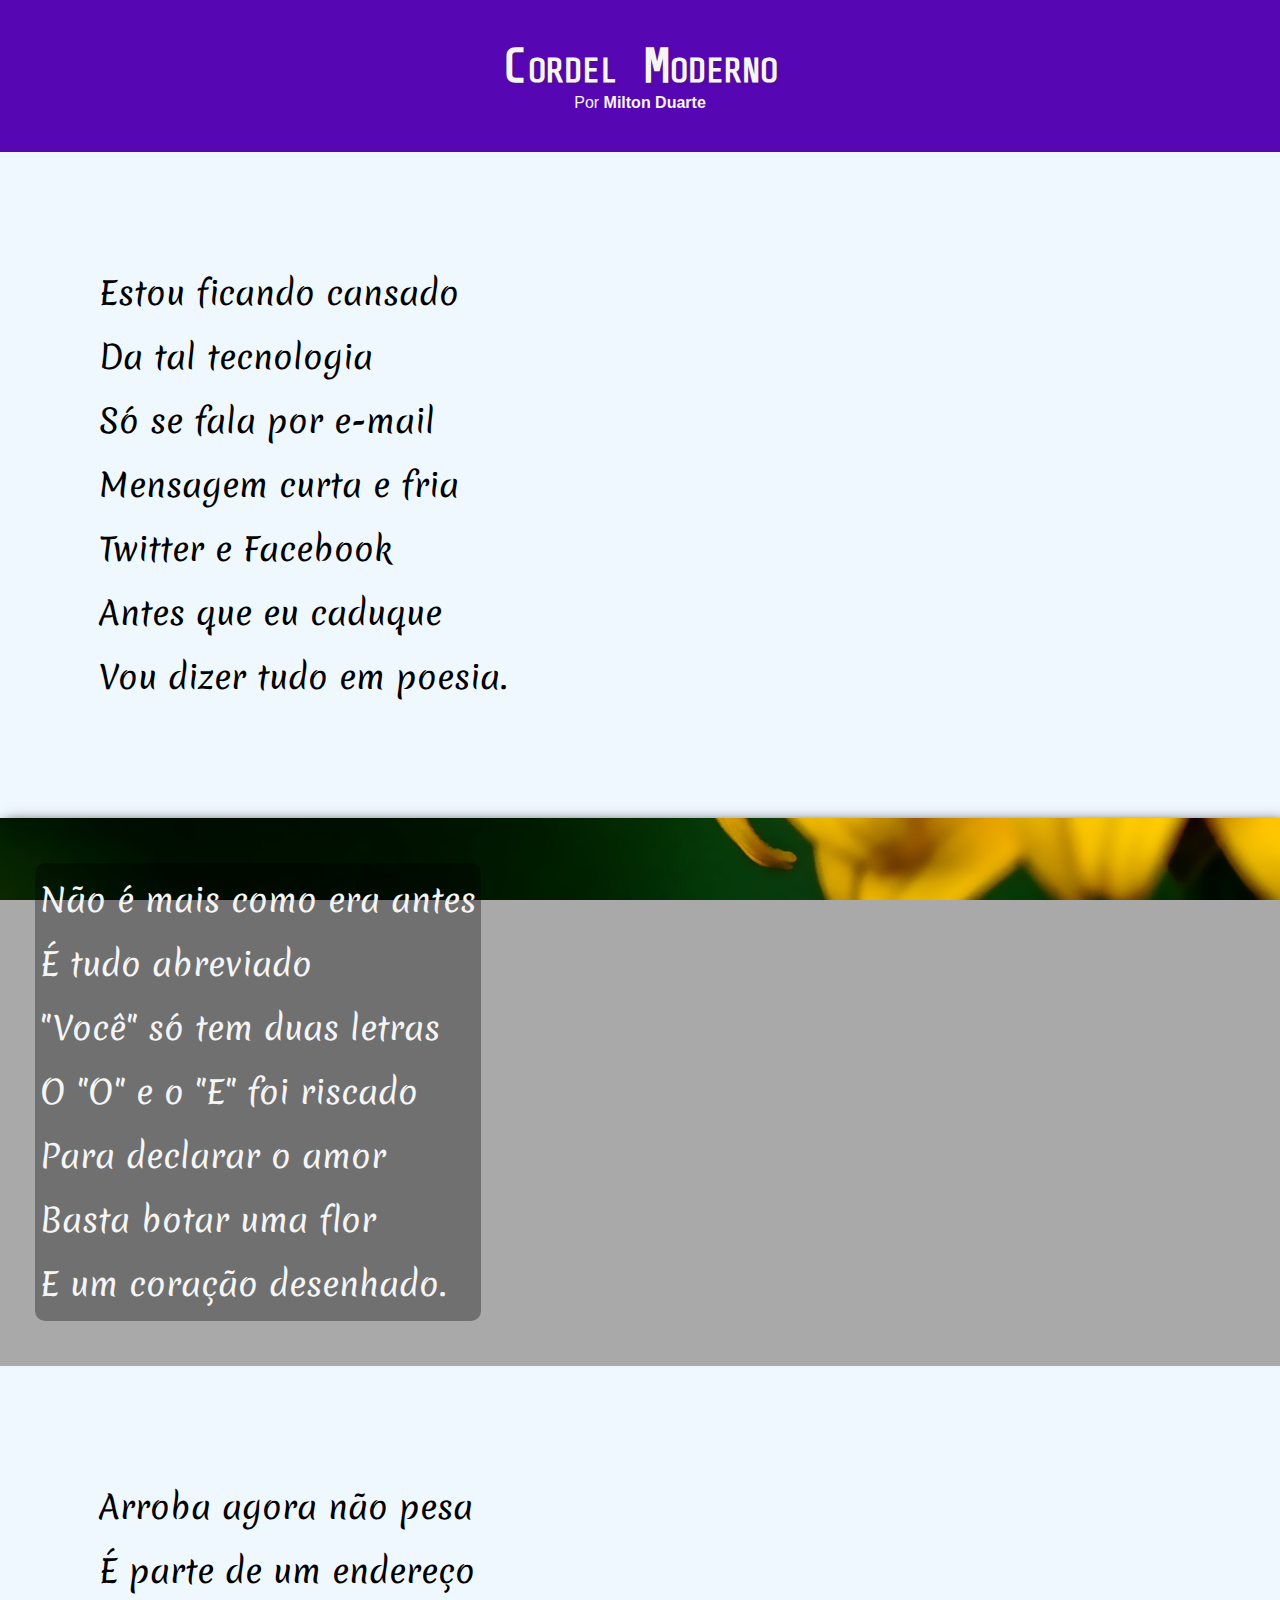
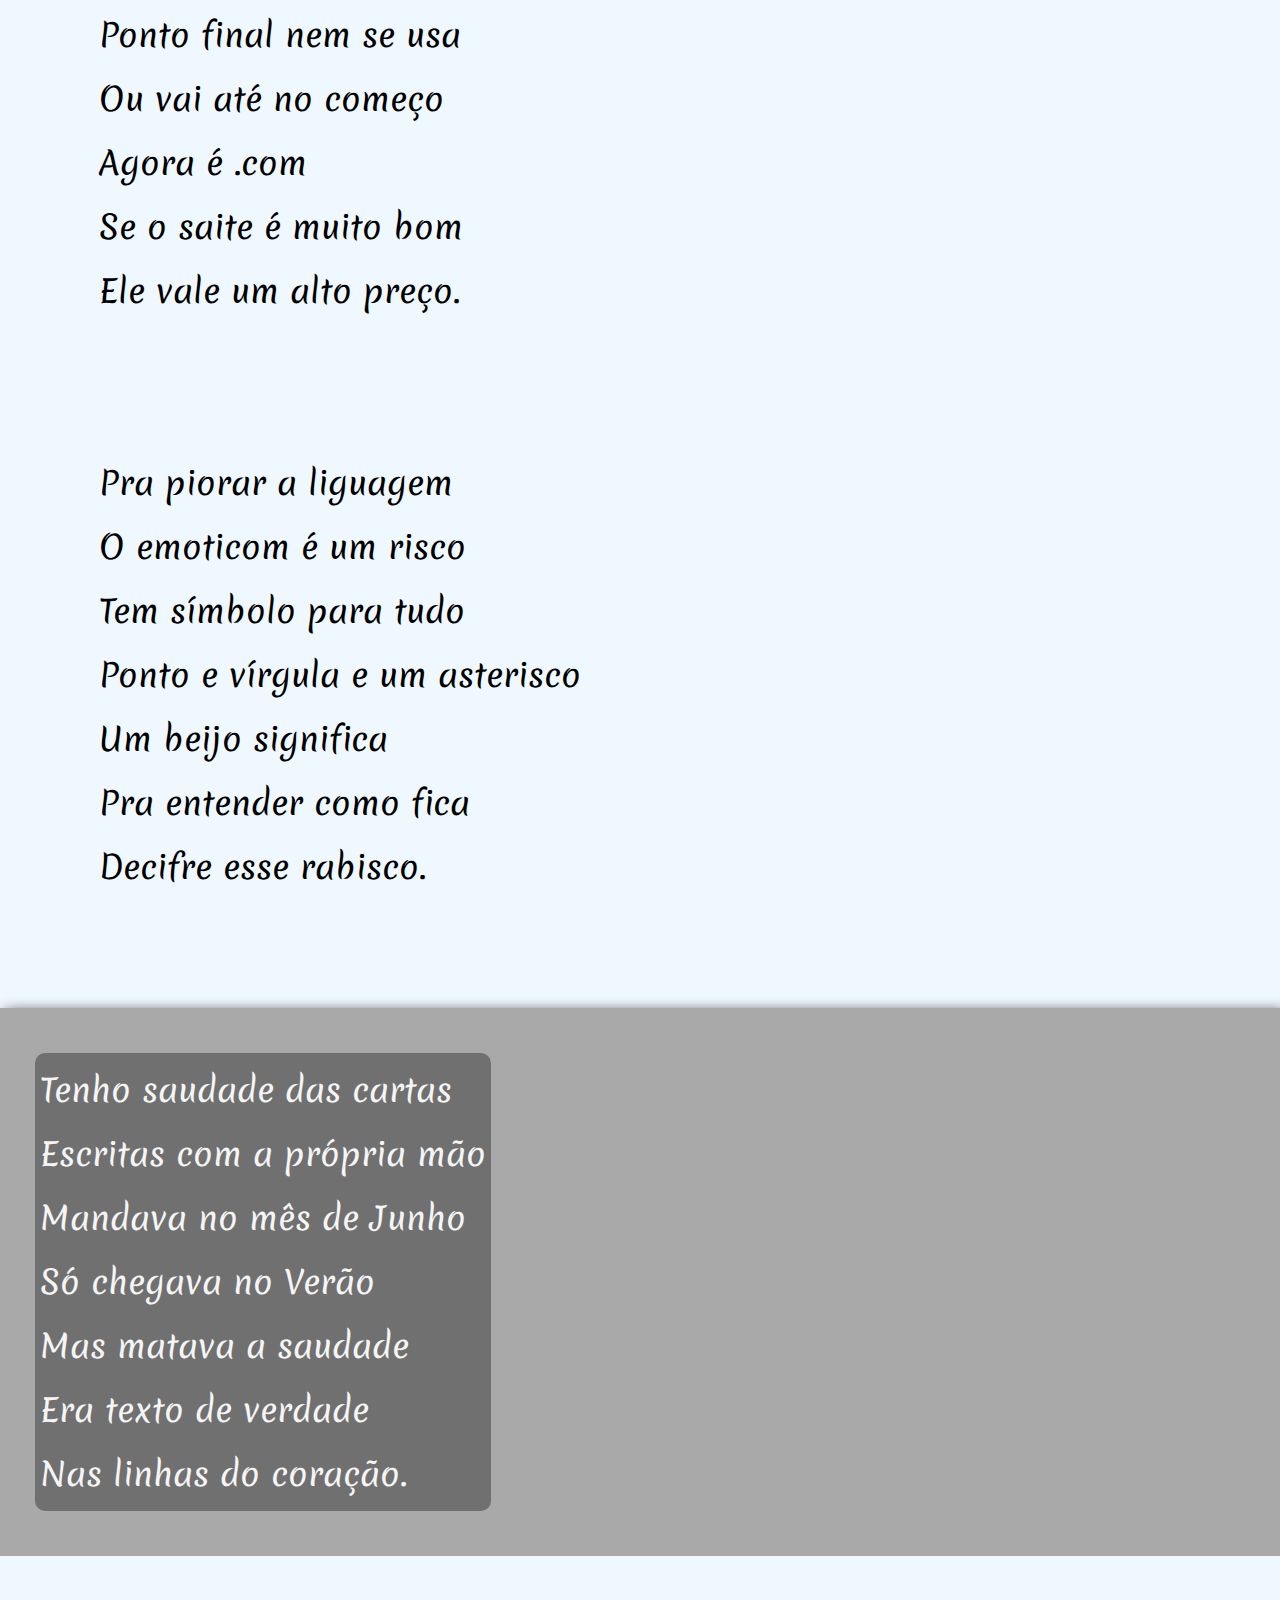
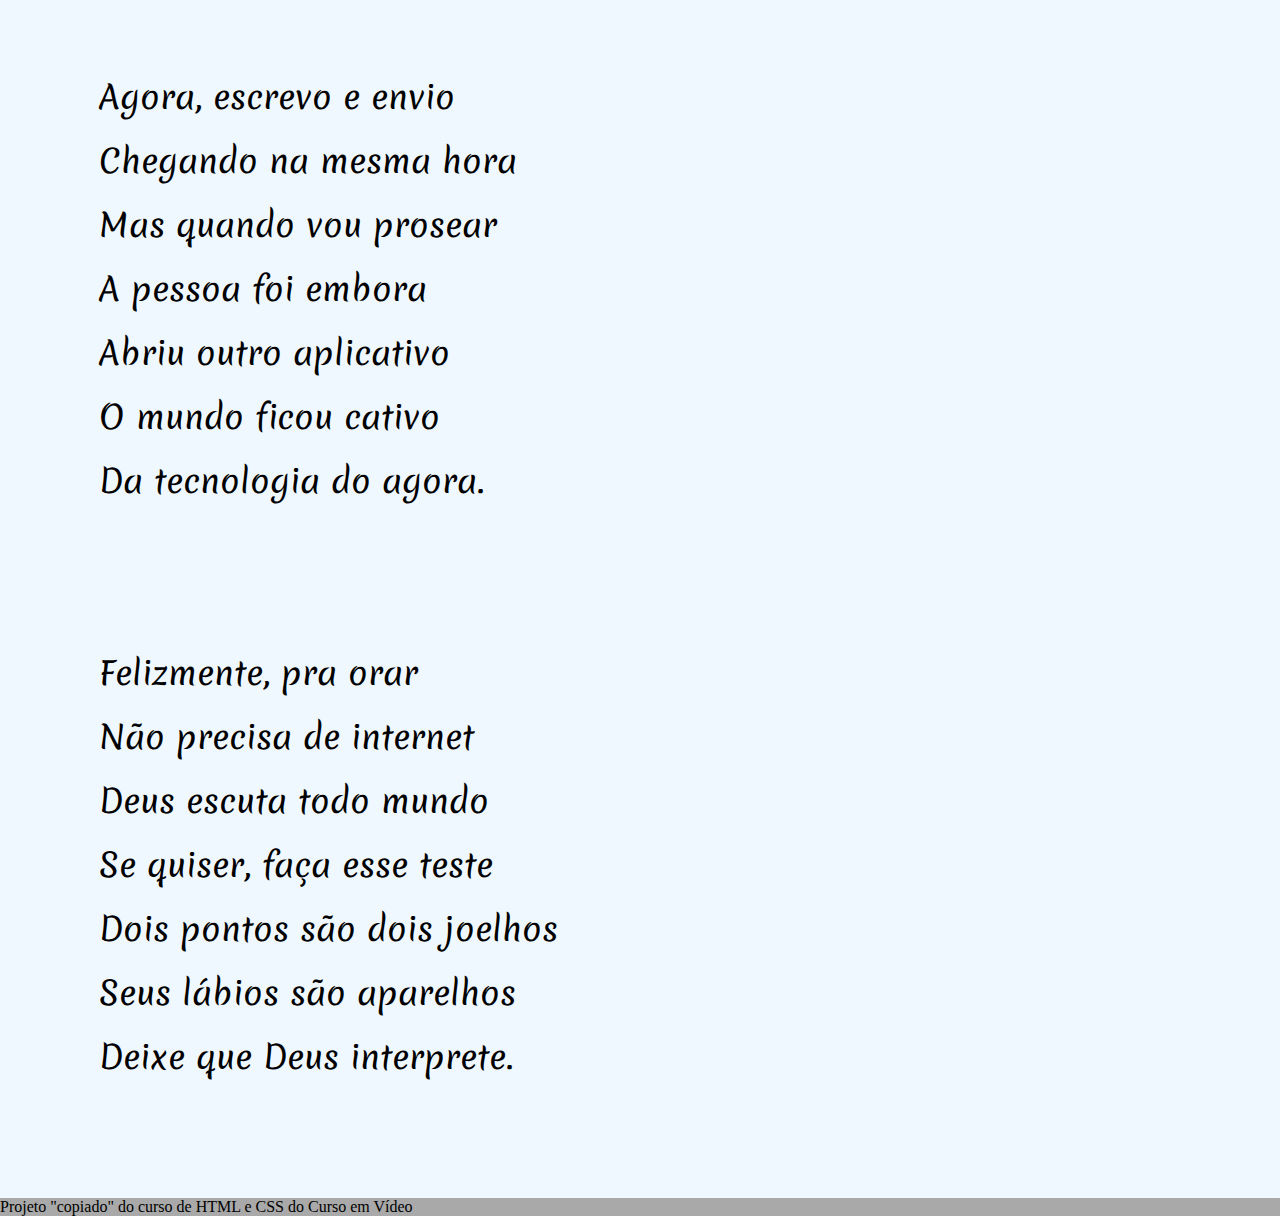
<file: Praticando/pratica-modulo-3/index.html>
<!DOCTYPE html>
<html lang="pt-br">
<head>
    <meta charset="UTF-8">
    <meta http-equiv="X-UA-Compatible" content="IE=edge">
    <meta name="viewport" content="width=device-width, initial-scale=1.0">
    <title>Cordel Moderno</title>
    <link rel="stylesheet" href="style.css">
</head>
<body>
    <header>
        <h1>Cordel Moderno</h1>
        <p>Por <a href="https://www.recantodasletras.com.br/poesias/3186743" target="_blank">Milton Duarte</a></p>
    </header>
    <section class="normal">
        <p>
            Estou ficando cansado <br>
            Da tal tecnologia <br>
            Só se fala por e-mail <br>
            Mensagem curta e fria <br>
            Twitter e Facebook <br>
            Antes que eu caduque <br>
            Vou dizer tudo em poesia.
        </p>
    </section>
    <section class="imagem" id="img01">
        <p>
            Não é mais como era antes <br>
            É tudo abreviado <br>
            "Você" só tem duas letras <br>
            O "O" e o "E" foi riscado <br>
            Para declarar o amor <br>
            Basta botar uma flor <br>
            E um coração desenhado.
        </p>
    </section>
    <section class="normal">
        <p>
            Arroba agora não pesa <br>
            É parte de um endereço <br>
            Ponto final nem se usa <br>
            Ou vai até no começo <br>
            Agora é .com <br>
            Se o saite é muito bom <br>
            Ele vale um alto preço.
        </p>
        <p>
            Pra piorar a liguagem <br>
            O emoticom é um risco <br>
            Tem símbolo para tudo <br>
            Ponto e vírgula e um asterisco <br>
            Um beijo significa <br>
            Pra entender como fica <br>
            Decifre esse rabisco.
        </p>
    </section>
    <section class="imagem" id="img02">
        <p>
            Tenho saudade das cartas <br>
            Escritas com a própria mão <br>
            Mandava no mês de Junho <br>
            Só chegava no Verão <br>
            Mas matava a saudade <br>
            Era texto de verdade <br>
            Nas linhas do coração.
        </p>
    </section>
    <section class="normal">
        <p>
            Agora, escrevo e envio <br>
            Chegando na mesma hora <br>
            Mas quando vou prosear <br>
            A pessoa foi embora <br>
            Abriu outro aplicativo <br>
            O mundo ficou cativo <br>
            Da tecnologia do agora.
        </p>
        <p>
            Felizmente, pra orar <br>
            Não precisa de internet <br>
            Deus escuta todo mundo <br>
            Se quiser, faça esse teste <br>
            Dois pontos são dois joelhos <br>
            Seus lábios são aparelhos <br>
            Deixe que Deus interprete.
        </p>
    </section>
    <footer>
        <p>Projeto "copiado" do curso de HTML e CSS do Curso em Vídeo</p>
    </footer>
</body>
</html>
</file>
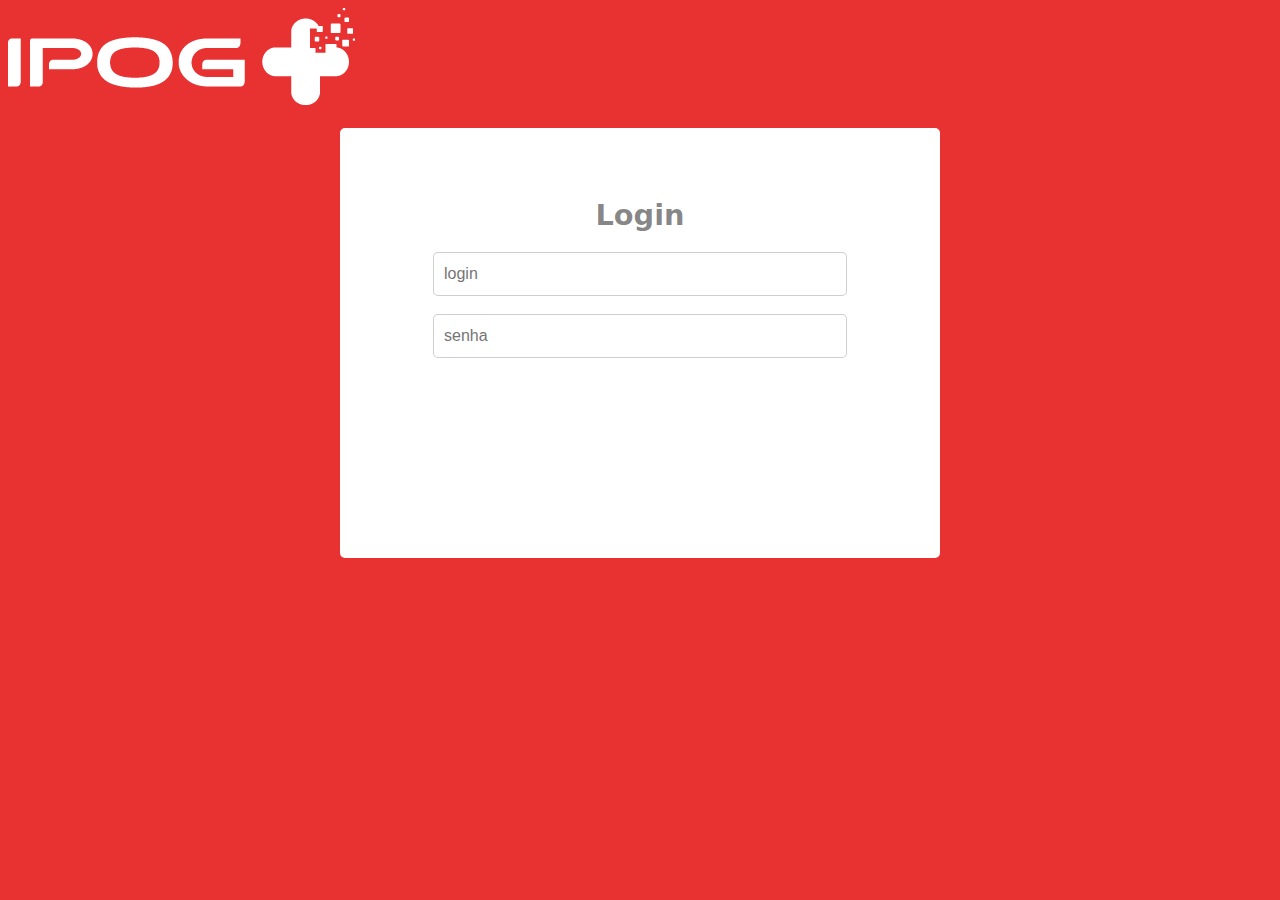
<file: Praticando/praticando-headers/projeto3-ipog/index.html>
<!DOCTYPE html>
<html lang="pt-br">
<head>
    <meta charset="UTF-8">
    <meta http-equiv="X-UA-Compatible" content="IE=edge">
    <meta name="viewport" content="width=device-width, initial-scale=1.0">
    <title>IPOG - Instituto de Pós-Graduação Graduação</title>
    <style>
        body {
            background-color: rgba(226, 0, 0, 0.808);
        }

        main > section {
            background-color: white;
            max-width: 600px;
            height: 430px;
            border-radius: 5px;
        }

        main h1 {
            text-align: center;
            padding-top: 70px;
            font-family: system-ui, -apple-system, BlinkMacSystemFont, 'Segoe UI', Roboto, Oxygen, Ubuntu, Cantarell, 'Open Sans', 'Helvetica Neue', sans-serif;
            font-weight: 800;
            color: rgba(0, 0, 0, 0.493);
            font-size: 1.8em;
        }

        input {
            border: 1px solid rgba(156, 156, 156, 0.493);
            width: 400px;
            height: 40px;
            font-size: 1em;
            padding-left: 10px;
            border-radius: 5px;
            margin: auto;
            display: inline-block;
        }

        section {
            text-align: center;
            margin: auto;
        }

        img {
            
        }

    </style>
</head>
<body>
    <header>
        <img src="logo_ipogmais.png" alt="Logo IPOG">
    </header>
    <main>
        <section>
            <h1>Login</h1>
            <input type="text" placeholder="login"><br>
            <br>
            <input type="text" placeholder="senha"><br>
        </section>
    </main>
</body>
</html>
</file>
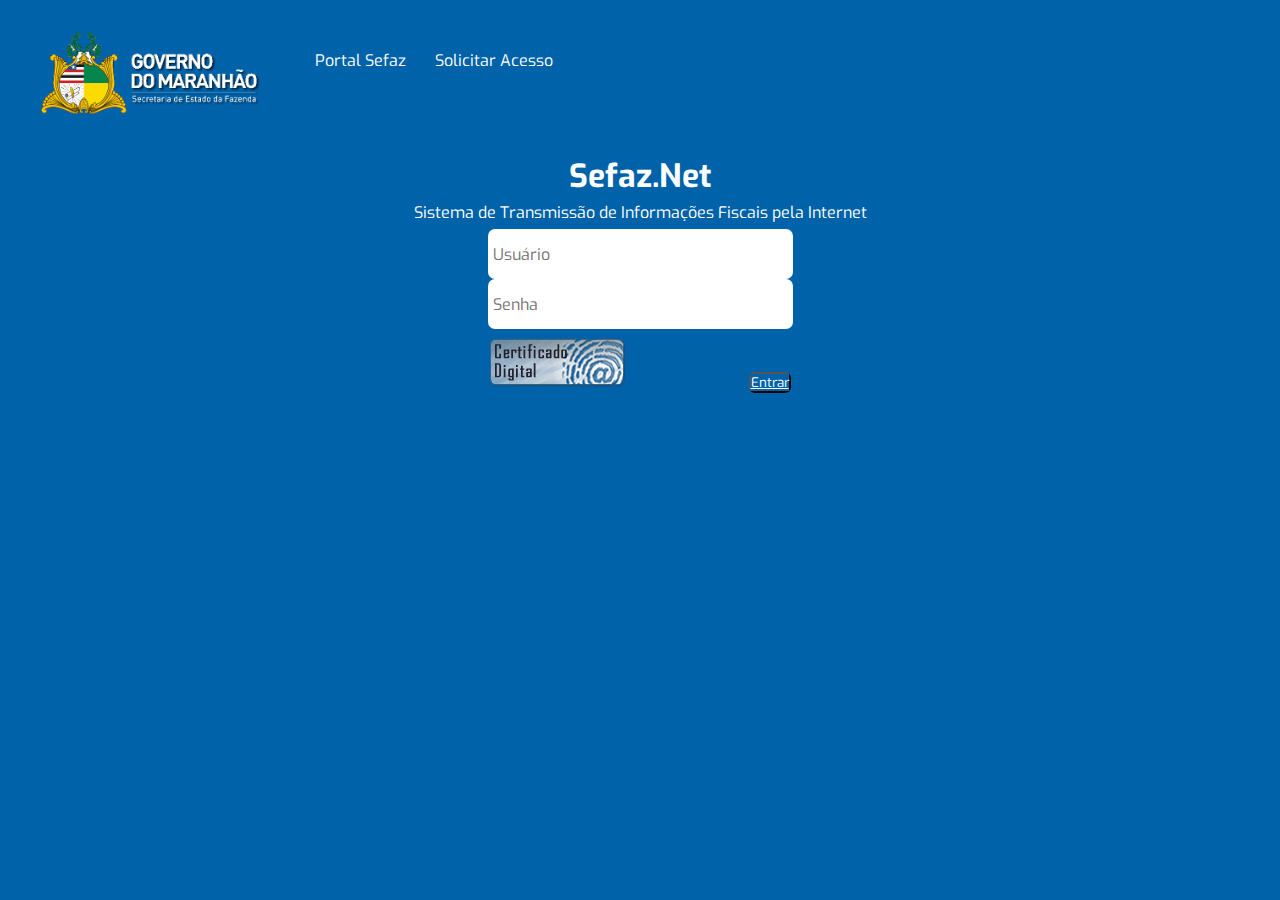
<file: Praticando/praticando-headers/projeto4-sefaznet/index.html>
<!DOCTYPE html>
<html lang="pt-br">
<head>
    <meta charset="UTF-8">
    <meta http-equiv="X-UA-Compatible" content="IE=edge">
    <meta name="viewport" content="width=device-width, initial-scale=1.0">
    <title>Sefaz.net | Autenticação de Usuário | Secretaria da Fazenda do Estado do Maranhão</title>
    <link rel="stylesheet" href="style.css">
</head>
<body>
    <div class="container">
        <div class="imagem">
            <a href="#"><img src="logo_sefaz_branco_exp.png" alt="Logo Sefaz MA"></a>
        </div>
        <div class="navbarra">
            <ul>
                <li>
                    <a href="#">Portal Sefaz</a>
                </li>
                <li>
                    <a href="#">Solicitar Acesso</a>
                </li>
            </ul>
        </div>
    </div>
    <h1>Sefaz.Net</h1>
    <p>Sistema de Transmissão de Informações Fiscais pela Internet</p>
    <div class="campos">
        <input type="text" placeholder="Usuário"><br>
        <input type="text" placeholder="Senha">
    </div>
    <div class="botao">
        <button id="certificado"><img src="certificadodigitalsefaznet.png" alt="Imagem Certificado"></button>
        <button id="entrar"><a href="#">Entrar</a></button>
    </div>
</body>
</html>
</file>
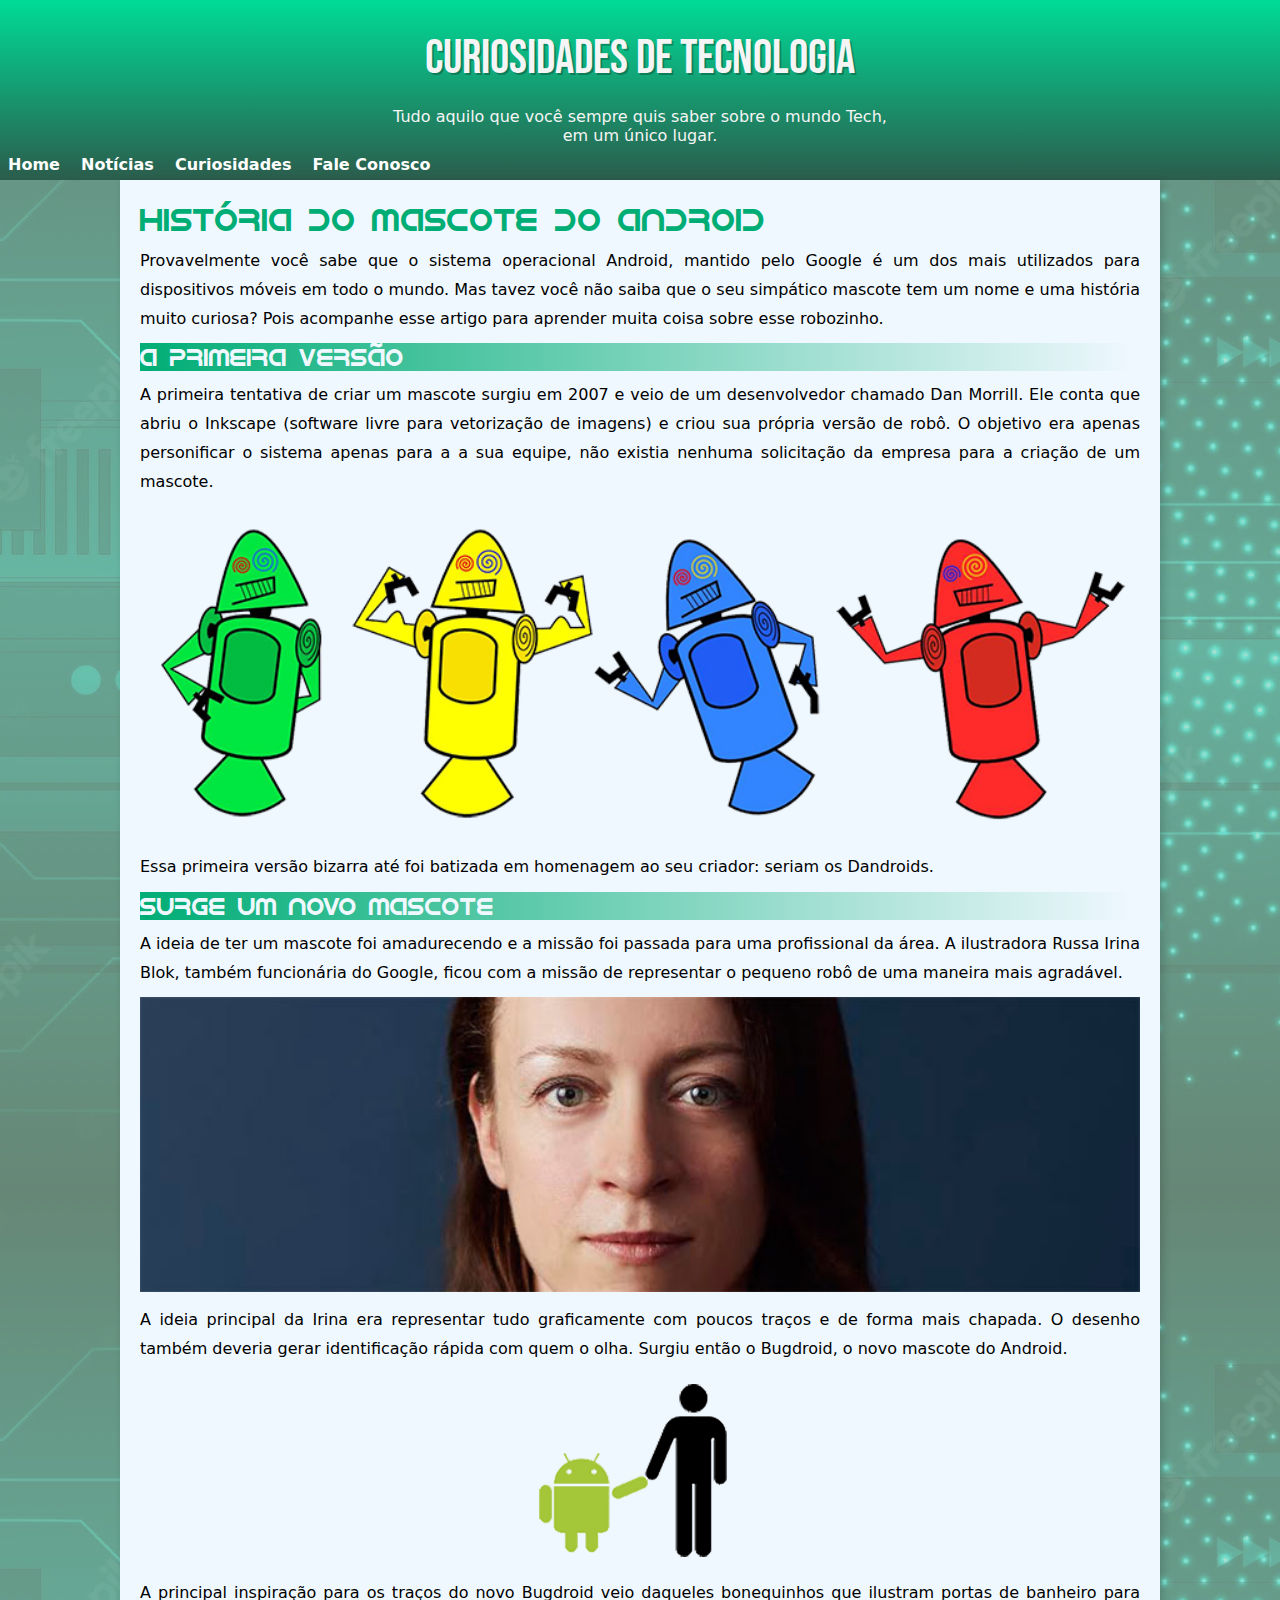
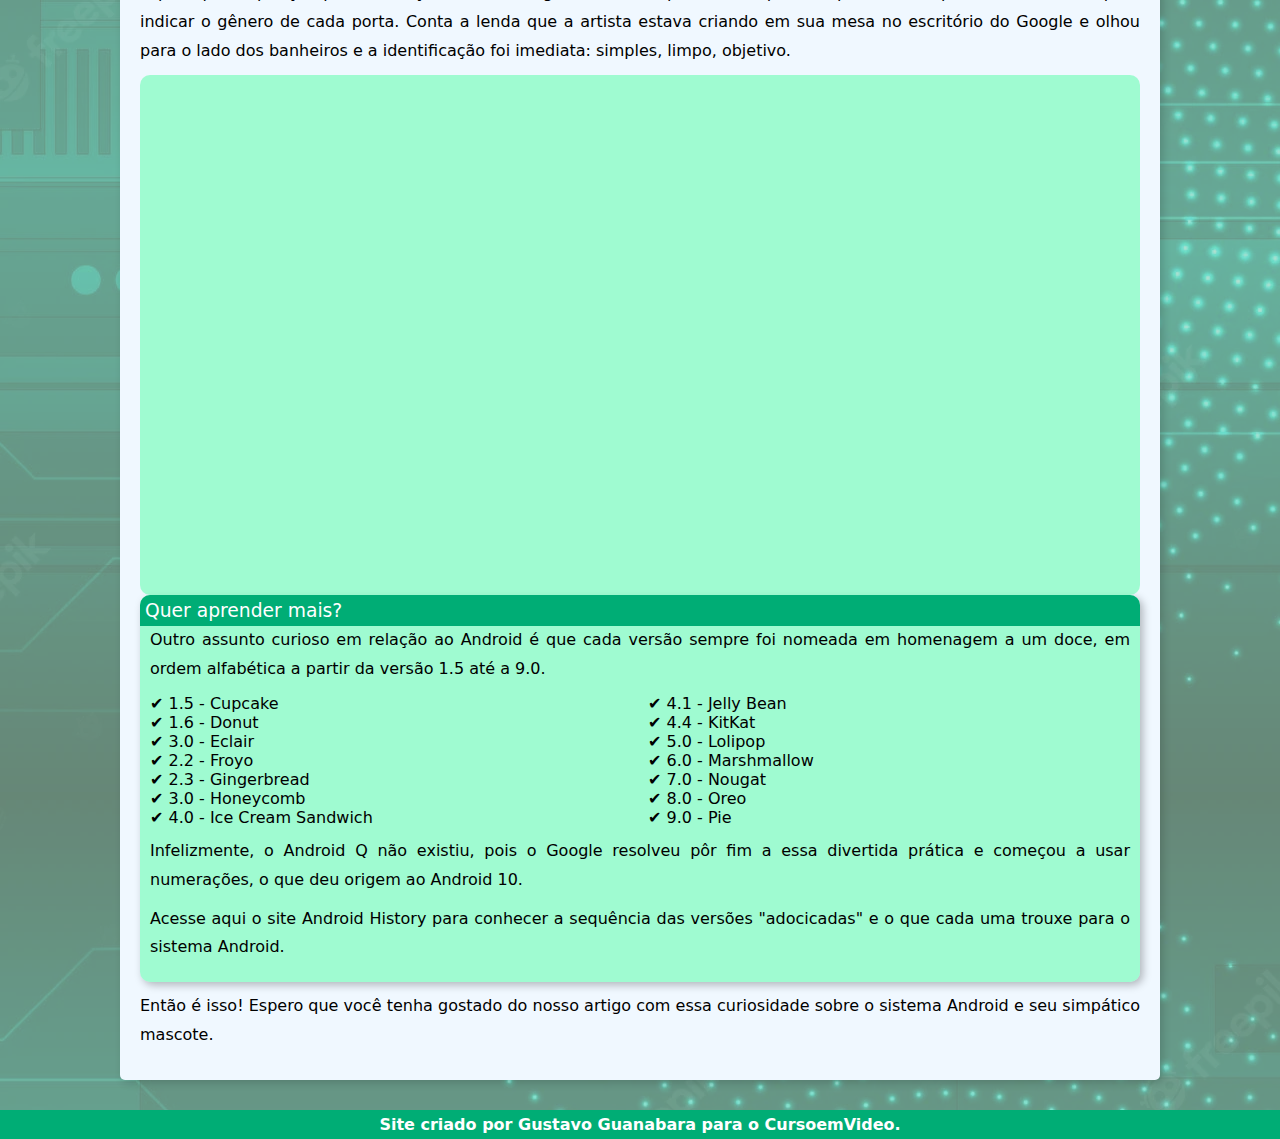
<file: Praticando/pratica-modulo-2/android.html>
<!DOCTYPE html>
<html lang="pt-br">
<head>
    <meta charset="UTF-8">
    <meta http-equiv="X-UA-Compatible" content="IE=edge">
    <meta name="viewport" content="width=device-width, initial-scale=1.0">
    <title>Android</title>
    <link rel="shortcut icon" href="imagens/favicon.ico" type="image/x-icon">
    <link rel="stylesheet" href="style.css">
</head>
<body>
    <header>
        <h1>Curiosidades de Tecnologia</h1>
        <p>Tudo aquilo que você sempre quis saber sobre o mundo Tech, em um único lugar.
        </p>
        <nav>
            <a href="#">Home</a>
            <a href="#">Notícias</a>
            <a href="#">Curiosidades</a>
            <a href="#">Fale Conosco</a>
        </nav>
    </header>
    <main>
        <h1>História do Mascote do Android</h1>

        <p>Provavelmente você sabe que o sistema operacional Android, mantido pelo Google é um dos mais utilizados para dispositivos móveis em todo o mundo. Mas tavez você não saiba que o seu simpático mascote tem um nome e uma história muito curiosa? Pois acompanhe esse artigo para aprender muita coisa sobre esse robozinho.</p>

        <h2>A primeira versão</h2>

        <p>A primeira tentativa de criar um mascote surgiu em 2007 e veio de um desenvolvedor chamado Dan Morrill. Ele conta que abriu o Inkscape (software livre para vetorização de imagens) e criou sua própria versão de robô. O objetivo era apenas personificar o sistema apenas para a a sua equipe, não existia nenhuma solicitação da empresa para a criação de um mascote.</p>
        
        <picture> <source media="(max-width: 550px)" srcset="imagens/dan-droids-pq.png"><img src="imagens/dan-droids.png" alt="Imagem Dan Droids">
        </picture>

        <p>Essa primeira versão bizarra até foi batizada em homenagem ao seu criador: seriam os Dandroids.</p>

        <h2>Surge um novo mascote</h2>

        <p>A ideia de ter um mascote foi amadurecendo e a missão foi passada para uma profissional da área. A ilustradora Russa Irina Blok, também funcionária do Google, ficou com a missão de representar o pequeno robô de uma maneira mais agradável.</p>

        <picture> <source media="(max-width: 550px)" srcset="imagens/irina-blok-pq.jpg"><img src="imagens/irina-blok.jpg" alt="Imagem Irina Blok"></picture>

        <p>A ideia principal da Irina era representar tudo graficamente com poucos traços e de forma mais chapada. O desenho também deveria gerar identificação rápida com quem o olha. Surgiu então o Bugdroid, o novo mascote do Android.</p>

        <img src="imagens/bugdroid.png" alt="Imagem Bug Droid" class="pequena">

        <p>A principal inspiração para os traços do novo Bugdroid veio daqueles bonequinhos que ilustram portas de banheiro para indicar o gênero de cada porta. Conta a lenda que a artista estava criando em sua mesa no escritório do Google e olhou para o lado dos banheiros e a identificação foi imediata: simples, limpo, objetivo.</p>

        <div class="video"><iframe width="640" height="360" src="https://www.youtube.com/embed/l2UDgpLz20M" title="The next evolution of Android" frameborder="0" allow="accelerometer; autoplay; clipboard-write; encrypted-media; gyroscope; picture-in-picture" allowfullscreen></iframe></div>
        <aside>
            <h3>Quer aprender mais?</h3>
    
            <p>Outro assunto curioso em relação ao Android é que cada versão sempre foi nomeada em homenagem a um doce, em ordem alfabética a partir da versão 1.5 até a 9.0.</p>
    
            <ul>
                <li>1.5 - Cupcake</li>
                <li>1.6 - Donut</li>
                <li>3.0 - Eclair</li>
                <li>2.2 - Froyo</li>
                <li>2.3 - Gingerbread</li>
                <li>3.0 - Honeycomb</li>
                <li>4.0 - Ice Cream Sandwich</li>
                <li>4.1 - Jelly Bean</li>
                <li>4.4 - KitKat</li>
                <li>5.0 - Lolipop</li>
                <li>6.0 - Marshmallow</li>
                <li>7.0 - Nougat</li>
                <li>8.0 - Oreo</li>
                <li>9.0 - Pie</li>
            </ul>
    
            <p>Infelizmente, o Android Q não existiu, pois o Google resolveu pôr fim a essa divertida prática e começou a usar numerações, o que deu origem ao Android 10.</p>
    
            <p>Acesse aqui o site Android History para conhecer a sequência das versões "adocicadas" e o que cada uma trouxe para o sistema Android.</p>
        </aside>
        <p>Então é isso! Espero que você tenha gostado do nosso artigo com essa curiosidade sobre o sistema Android e seu simpático mascote.</p>
    </main>
    <footer>Site criado por Gustavo Guanabara para o CursoemVideo.</footer>
</body>
</html>
</file>
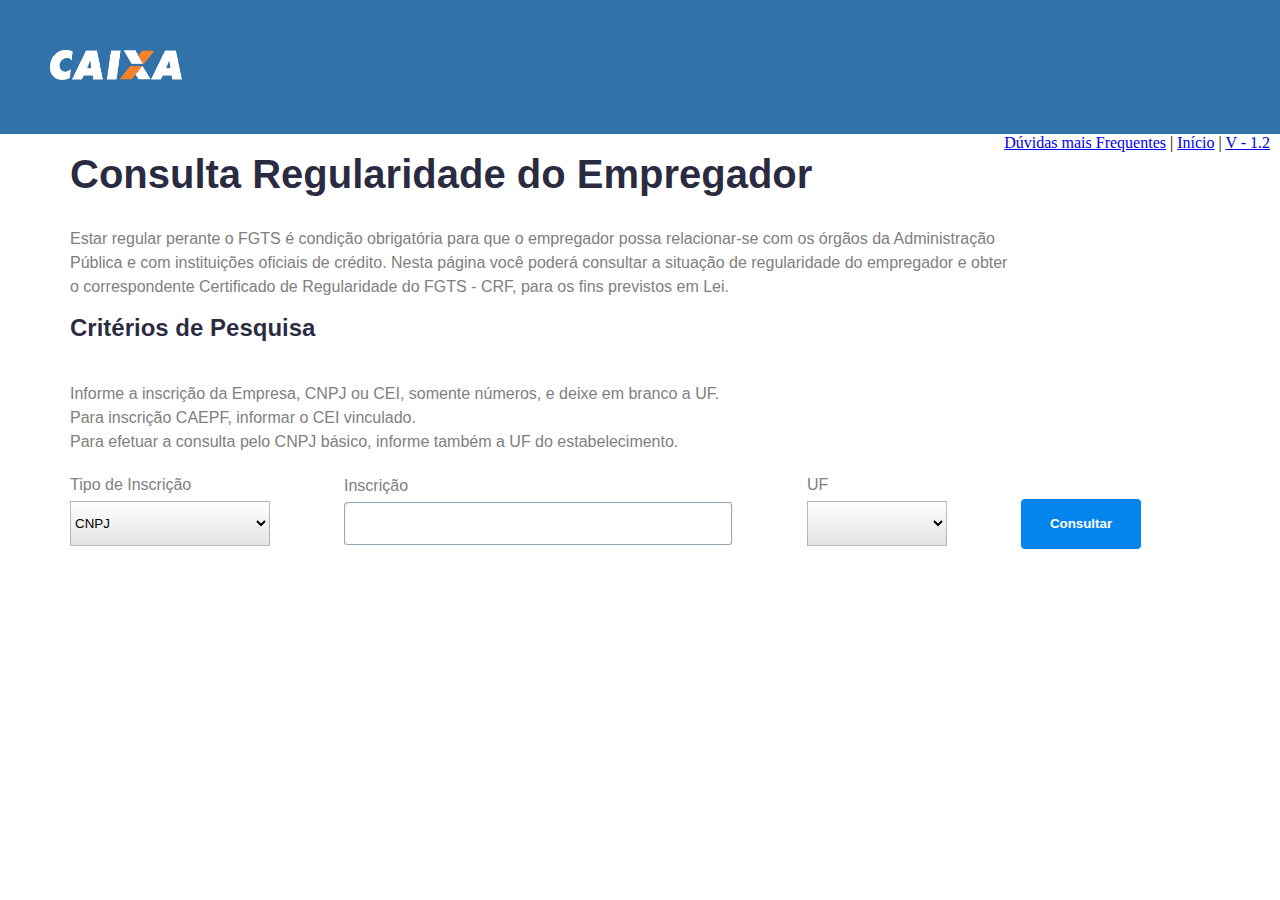
<file: Praticando/praticando-headers/projeto1-certidao-fgts/main.html>
<!DOCTYPE html>
<html lang="pt-br">
<head>
    <meta charset="UTF-8">
    <meta http-equiv="X-UA-Compatible" content="IE=edge">
    <meta name="viewport" content="width=device-width, initial-scale=1.0">
    <title>Consulta Regularidade do Empregador</title>
    <link rel="stylesheet" href="style.css">
    <link rel="shortcut icon" href="imagens/favicon.ico" type="image/x-icon">
</head>
<body>
    <header>
        <a href="https://consulta-crf.caixa.gov.br/consultacrf/pages/consultaEmpregador.jsf"><img src="imagens/Caixa_Econômica_Federal_logo.svg.png" alt="Logo Caixa Economica"></a>
    </header>
    <nav>
        <a href="#">Dúvidas mais Frequentes</a> |
        <a href="#">Início</a> |
        <a href="#">V - 1.2</a>
    </nav>
    <main>
        <h1>Consulta Regularidade do Empregador</h1>
        <p>Estar regular perante o FGTS é condição obrigatória para que o empregador possa relacionar-se com os órgãos da Administração <br>
            Pública e com instituições oficiais de crédito. Nesta página você poderá consultar a situação de regularidade do empregador e obter <br>
            o correspondente Certificado de Regularidade do FGTS - CRF, para os fins previstos em Lei. <br> </p>
        <h2>Critérios de Pesquisa</h2>
        <p>Informe a inscrição da Empresa, CNPJ ou CEI, somente números, e deixe em branco a UF. <br>
            Para inscrição CAEPF, informar o CEI vinculado. <br>
            Para efetuar a consulta pelo CNPJ básico, informe também a UF do estabelecimento.</p>
            <section class="opcao">
                <label for="tipo-inscricao">Tipo de Inscrição</label><br>
                <select name="checkbox" id="select">
                    <option value="cnpj">CNPJ</option>
                    <option value="cei">CEI</option>
                </select>
            </section>
            <section class="inscricao">
                <label for="inscricao">Inscrição</label><br>
                <input type="text">
            </section>
            <section class="uf">
                <label for="uf">UF</label><br>
                <select name="uf" id="ufs">
                    <option value="vazio"></option>
                    <option value="ac">AC</option>
                    <option value="al">AL</option>
                    <option value="ap">AP</option>
                    <option value="am">AM</option>
                    <option value="ba">BA</option>
                    <option value="ce">CE</option>
                    <option value="df">DF</option>
                    <option value="es">ES</option>
                    <option value="go">GO</option>
                    <option value="ma">MA</option>
                    <option value="mt">MT</option>
                    <option value="ms">MS</option>
                    <option value="mg">MG</option>
                    <option value="pa">PA</option>
                    <option value="pb">PB</option>
                </select>
            </section>
            <section class="consulta" id="consult">
                <a href="#"><button>Consultar</button></a>
            </section>
    </main>
</body>
</html>
</file>
<file: Praticando/pratica-modulo-3/style.css>
@charset "UTF-8";

@import url('https://fonts.googleapis.com/css2?family=Share+Tech+Mono&display=swap');

@import url('https://fonts.googleapis.com/css2?family=Merienda&display=swap');

* {
    margin: 0px;
    padding: 0px;
}

:root {
    --fonte1: 'Share Tech Mono', monospace;
    --fonte2: 'Merienda', cursive;
    --fonte3: 'Segoe UI', Tahoma, Geneva, Verdana, sans-serif;
}

html, body {
    min-height: 100vh;
    background-color: darkgrey;
}

header {
    background-color: rgb(87, 6, 180);
    color: whitesmoke;
    padding-top: 40px;
    padding-bottom: 40px;
    text-align: center;
}

header > h1 {
    font-family: var(--fonte1);
    font-variant: small-caps;
    font-size: 3em;
    text-shadow: 2px 1.5px 2px rgba(65, 41, 41, 0.247);
}

header > p {
    font-family: var(--fonte3);
}

a {
    text-decoration: none;
    color: whitesmoke;
    font-weight: 700;
}

a:hover {
    text-transform: uppercase;
}

section {
    padding-left: 35px;
    padding-top: 5vh;
    padding-bottom: 5vh;
    font-size: 2.5vw;

}

section > p {
    font-family: var(--fonte2);
    line-height: 2em;
    padding: 2em;
}

section.normal {
    background-color: aliceblue;
}

section.imagem {
    background-position: right center;
    background-size: cover;
    background-attachment: fixed;
    box-shadow: 5px 5px 14px;
}

section.imagem > p {
    display: inline-block;
    padding: 5px;
    background-color: rgba(0, 0, 0, 0.336);
    color: whitesmoke;
    border-radius: 10px;
}

section#img01 {
    background-image: url('site-cordel-moderno/imagens/background001.jpg');
}

section#img02 {
    background-image: url('site-cordel-moderno/imagens/background002.jpg');
}
</file>
<file: Praticando/praticando-headers/projeto4-sefaznet/style.css>
@charset "UTF-8";

@import url('https://fonts.googleapis.com/css2?family=Exo&display=swap');

* {
    background-color: #0063AA;
    padding: 0px;
    margin: 0px;
    font-family: Exo;
    color: #FFFFFF;
}

.container {
    display: flex;
    align-items: center;
}

div.imagem img {
    height: 85px;
    padding-top: 30px;
    padding-left: 30px;
}

div.navbarra li {
    display: inline-block;
}

div.navbarra li a {
    text-decoration: none;
    margin-left: 25px;
    text-align: right;
}

div.navbarra a:hover {
    text-transform: uppercase;
}

h1 {
    text-align: center;
    margin-top: 35px;
}

p {
    text-align: center;
    line-height: 2em;
}

div.campos {
    text-align: center;
    padding-bottom: 10px;
}

div.campos input {
    background-color: #FFFFFF;
    height: 50px;
    width: 300px;
    border-radius: 7px;
    padding-left: 5px;
    font-size: 1em;
    border-style: none;
}

div.botao {
    text-align: center;
}

div.botao button#certificado {
    border-style: none;
    padding-right: 120px;
}

div.botao button#entrar {
    border-radius: 6px;
    
}
</file>
<file: Praticando/pratica-modulo-2/style.css>
@charset "UTF-8";

@import url('https://fonts.googleapis.com/css2?family=Bad+Script&family=Bebas+Neue&family=Work+Sans:ital,wght@0,100;0,200;0,300;0,400;0,500;0,600;0,700;0,800;0,900;1,100;1,200;1,300;1,400;1,500;1,600;1,700;1,800;1,900&display=swap');

@font-face {
    font-family: 'Android';
    src: url(/Praticando/pratica-modulo-2/fontes/idroid.otf) format('opentype');
    font-weight: normal;
}

:root {
    --cor1: #00DB96;
    --cor2: #00AD75;
    --cor3: #005C3F;
    --cor4: #2B5C4C;

    --fonte-padrao: system-ui, -apple-system, BlinkMacSystemFont, 'Segoe UI', Roboto, Oxygen, Ubuntu, Cantarell, 'Open Sans', 'Helvetica Neue', sans-serif;
    --fonte-destaque: 'Bebas neue', cursive;
    --fonte-android: 'Android', cursive;
}

body {
    font-family: var(--fonte-padrao);
    background-color: rgba(0, 128, 68, 0.39);
    background-image: url(/Praticando/pratica-modulo-2/imagens/modern-design-technology-background_46577-711.webp);
}

* {
    margin: 0px;
    padding: 0px;
}

header {
    background-color: var(--cor3);
    background-image: linear-gradient(to bottom, var(--cor1), var(--cor4));
    min-height: 150px;
    padding-top: 30px;
    text-align: center;
}

header > h1 {
    color: whitesmoke;
    font-family: var(--fonte-destaque);
    font-size: 3em;
    font-weight: normal;
    margin-bottom: 20px;
    text-shadow: 2px 2px 0px rgba(0, 0, 0, 0.26);
}

header > p {
    color: whitesmoke;
    max-width: 500px;
    padding-left: 10px;
    padding-right: 10px;
    padding-bottom: 10px;
    margin: auto;
}

nav {
    text-align: left;
}

nav > a {
    color: white;
    text-decoration: none;
    margin: 8px;
    border-radius: 5px 5px 0px 0px;
    font-weight: bold;
    transition-duration: .5s;
}

nav > a:hover {
    background-color: var(--cor1);
}

main {
    background-color: aliceblue;
    min-width: 300px;
    max-width: 1000px;
    margin: auto;
    margin-bottom: 30px;
    padding: 20px;
    border-radius: 0px 0px 5px 5px;
    box-shadow: 3px 3px 8px rgba(0, 0, 0, 0.164);

}

main > h1 {
    font-family: var(--fonte-android);
    color: var(--cor2);
    font-weight: normal;
}

main > h2 {
    font-family: var(--fonte-android);
    color: aliceblue;
    font-weight: normal;
    background-image: linear-gradient(to right, var(--cor2), transparent);
}

main p {
    font-size: 1em;
    line-height: 1.8em;
    margin: 10px 0px;
    text-align: justify;
}

main img {
    width: 100%;
}

main img.pequena {
    max-width: 300px;
    display: block;
    margin: auto;
}

div.video {
    background-color: rgba(106, 253, 179, 0.603);
    margin: 0px, -20px 30px - 20px;
    padding: 20px;
    border-radius: 10px;
    padding-bottom: 50%;
    position: relative;
}

div.video > iframe {
    position: absolute;
    top: 5%;
    left: 5%;
    width: 90%;
    height: 90%;
}

aside {
background-color: rgba(106, 253, 179, 0.603);
padding: 10px;
border-radius: 10px;
box-shadow: 3px 3px 8px rgba(0, 0, 0, 0.270);
}

aside > h3 {
background-color: var(--cor2);
color: white;
font-weight: normal;
padding: 5px;
border-radius: 10px 10px 0px 0px;
margin: -10px;
}

aside > ul {
    list-style-type: '\2714\00a0';
    list-style-position: inside;
    columns: 2;
}

footer {
    background-color: var(--cor2);
    color: white;
    text-align: center;
    margin: auto;
    padding: 5px;
    font-weight: bold;
}
</file>
<file: Praticando/praticando-headers/projeto1-certidao-fgts/style.css>
@charset "UTF-8";

* {
    margin: 0px;
    padding: 0px;
}

h1 {
    font-family: Arial, Helvetica, sans-serif;
    color: rgba(3, 3, 29, 0.849);
    font-weight: 800;
    font-size: 2.5em;
    max-width: 900px;
    padding-bottom: 30px;
    padding-left: 70px;
    padding-right: 70px;
}

h2 {
    font-family: Arial, Helvetica, sans-serif;
    color: rgba(3, 3, 29, 0.849);
    font-weight: 800;
    max-width: 800px;
    padding-bottom: 40px;
    padding-left: 70px;
    padding-right: 70px;
}

p {
    font-family: sans-serif;
    color: grey;
    text-align: justify;
    padding-left: 70px;
    padding-right: 70px;
    padding-bottom: 15px;
    line-height: 1.5em;
}

header {
    background-color: rgba(4, 84, 150, 0.822);
    padding: 50px;
}

header img {
    height: 30px;
}

nav {
    text-align: right;
    padding-right: 10px;
}

nav > a:hover {
    color: rgb(7, 92, 219);
    text-decoration: none;
}

section {
    display: inline-block;
    font-family: sans-serif;
    color: grey;
    margin-left: 70px;
    line-height: 2em;
}

select#select {
    height: 45px;
    width: 200px;
    background-image: linear-gradient(to bottom, rgb(255, 255, 255), rgba(211, 211, 211, 0.404));
    border-color: rgba(146, 146, 146, 0.616);
}

input {
    height: 40px;
    width: 380px;
    border-style: groove;
    border-radius: 4px;
    border-color: aliceblue;
    padding-left: 5px;
}

select#ufs {
    height: 45px;
    width: 140px;
    background-image: linear-gradient(to bottom, rgb(255, 255, 255), rgba(211, 211, 211, 0.404));
    border-color: rgba(146, 146, 146, 0.616);
}

button {
    font-family: sans-serif;
    height: 50px;
    width: 120px;
    background-color: rgba(0, 131, 238, 0.986);
    color: white;
    font-weight: 700;
    border-radius: 4px;
    border: none;
}

section#consult {
    padding-top: 20px;
}
</file>
